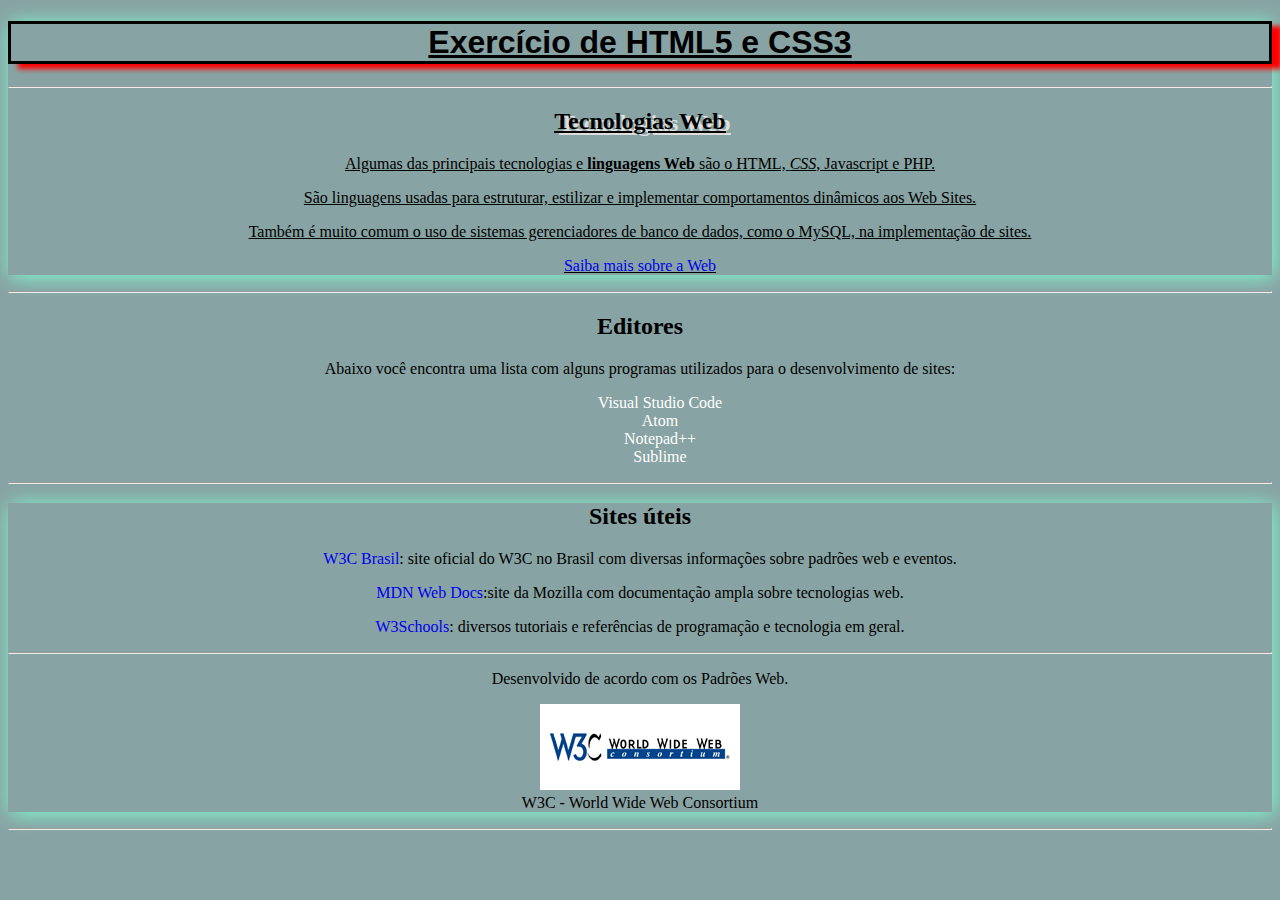
<file: index.html>
<!DOCTYPE html>
<html lang="pt-br">

<head>
    <meta charset="utf-8">
    <meta name="viewport" content="width=device-width, initial-scale=1">
    <link rel="stylesheet" href="style.css">
    <title> Exercício sobre HTML e CSS </title>
</head>

<body>
    <div class="principal">
        <h1 class="titulo"> Exercício de HTML5 e CSS3</h1>
        <hr>
        <h2 class="subtitulo"> Tecnologias Web </h2>
        <p> Algumas das principais tecnologias e <b>linguagens Web</b> são o HTML, <i>CSS</i>, Javascript e PHP.</p>
        <p> São linguagens usadas para estruturar, estilizar e implementar comportamentos dinâmicos aos Web Sites. </p>
        <p> Também é muito comum o uso de sistemas gerenciadores de banco de dados, como o MySQL, na implementação de
            sites.</p>
        <p><a href="web.html">Saiba mais sobre a Web</a></p>
    </div>

    <hr>

    <h2 class="editores">Editores</h2>

    <p class="lista">Abaixo você encontra uma lista com alguns programas utilizados para o desenvolvimento de sites:</p>
    <ul class="lista2">
        <li>Visual Studio Code</li>
        <li>Atom</li>
        <li>Notepad++</li>
        <li>Sublime</li>
    </ul>

    <hr>
    <div class="sites">
        <h2>Sites úteis</h2>

        <p><a href="https://www.w3c.br/" target="_blank">W3C Brasil</a>: site oficial do W3C no Brasil com diversas
            informações sobre padrões web e eventos.</p>

        <p><a href="https://developer.mozilla.org/pt-BR/" target="_blank">MDN Web Docs</a>:site da Mozilla com
            documentação ampla sobre tecnologias web.</p>

        <p><a href="https://www.w3schools.com/" target="_blank">W3Schools</a>: diversos tutoriais e referências de
            programação e tecnologia em geral.</p>

        <hr>
        <p>Desenvolvido de acordo com os Padrões Web.</p>
        <figure>
            <img src="imagens/logo-w3c.gif" alt="Logo W3C">
            <figcaption>W3C - World Wide Web Consortium</figcaption>
        </figure>
    </div>
    <hr>
</body>

</html>
</file>
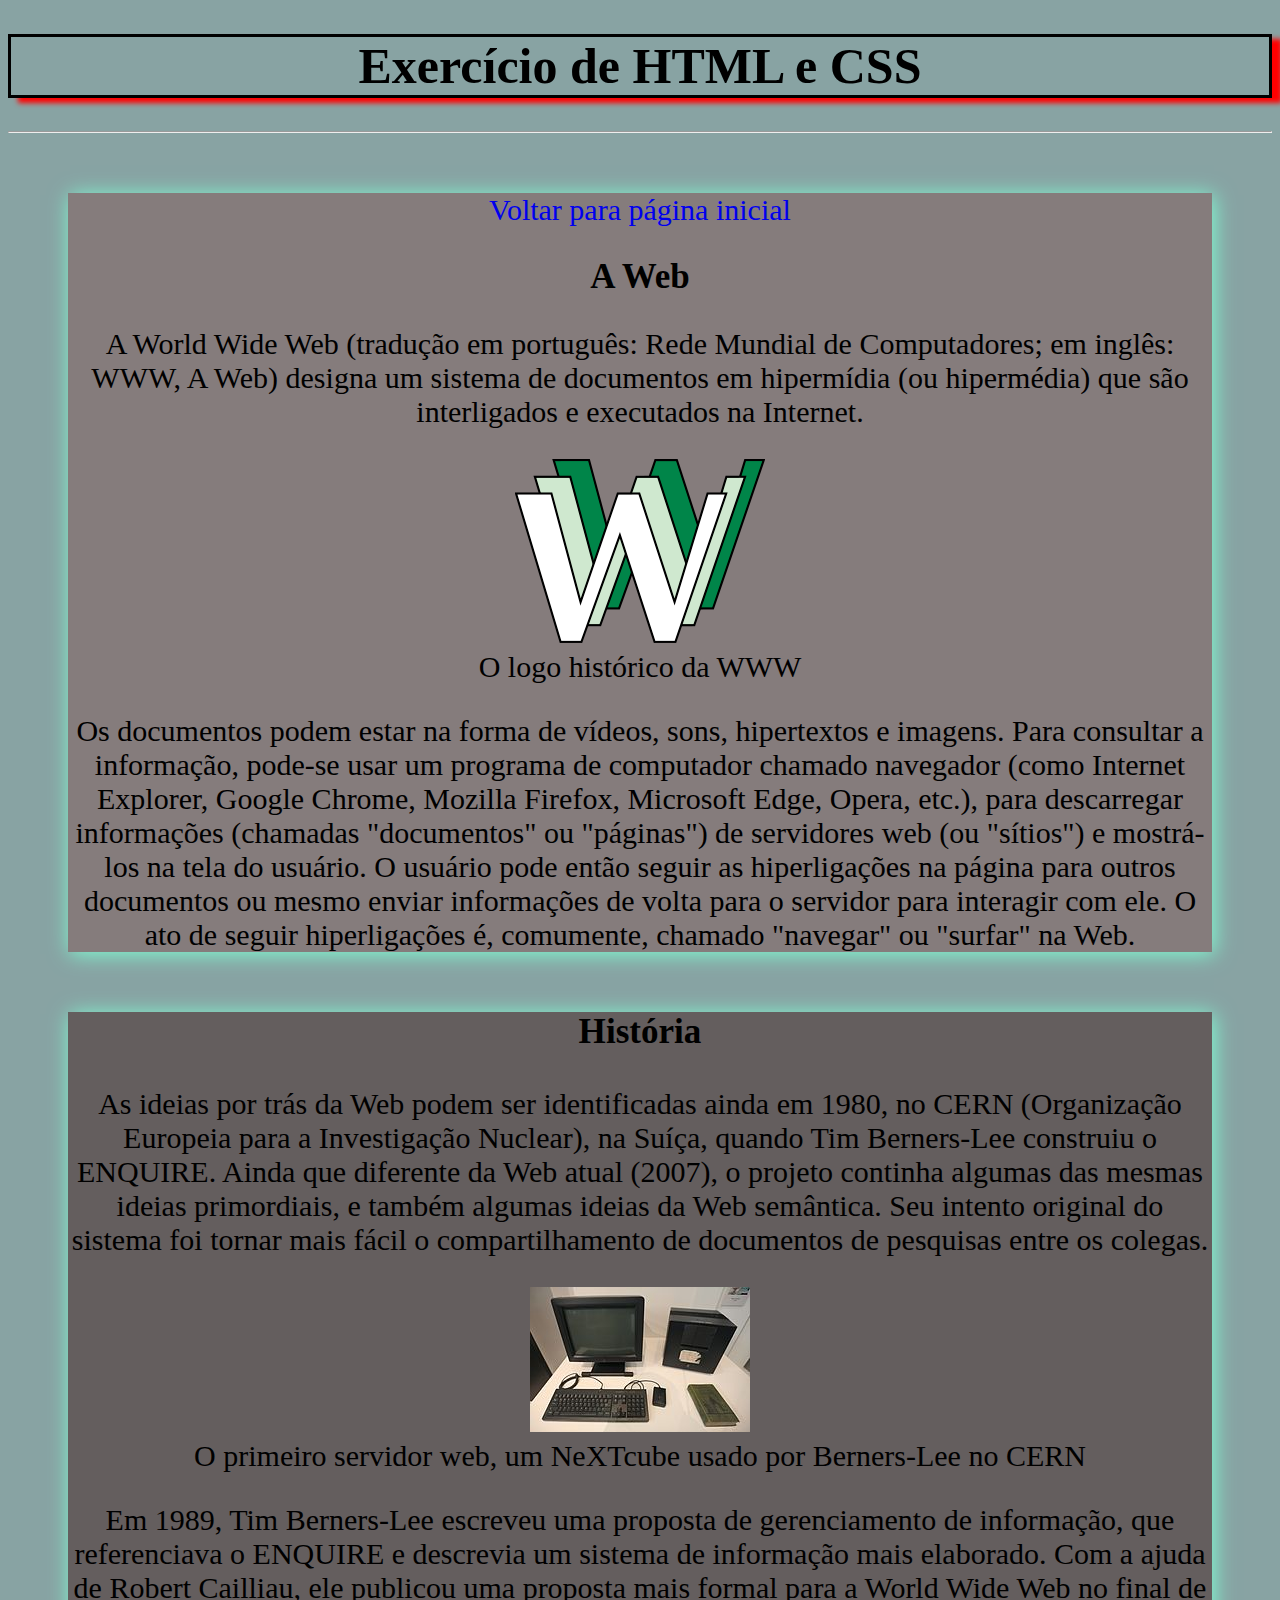
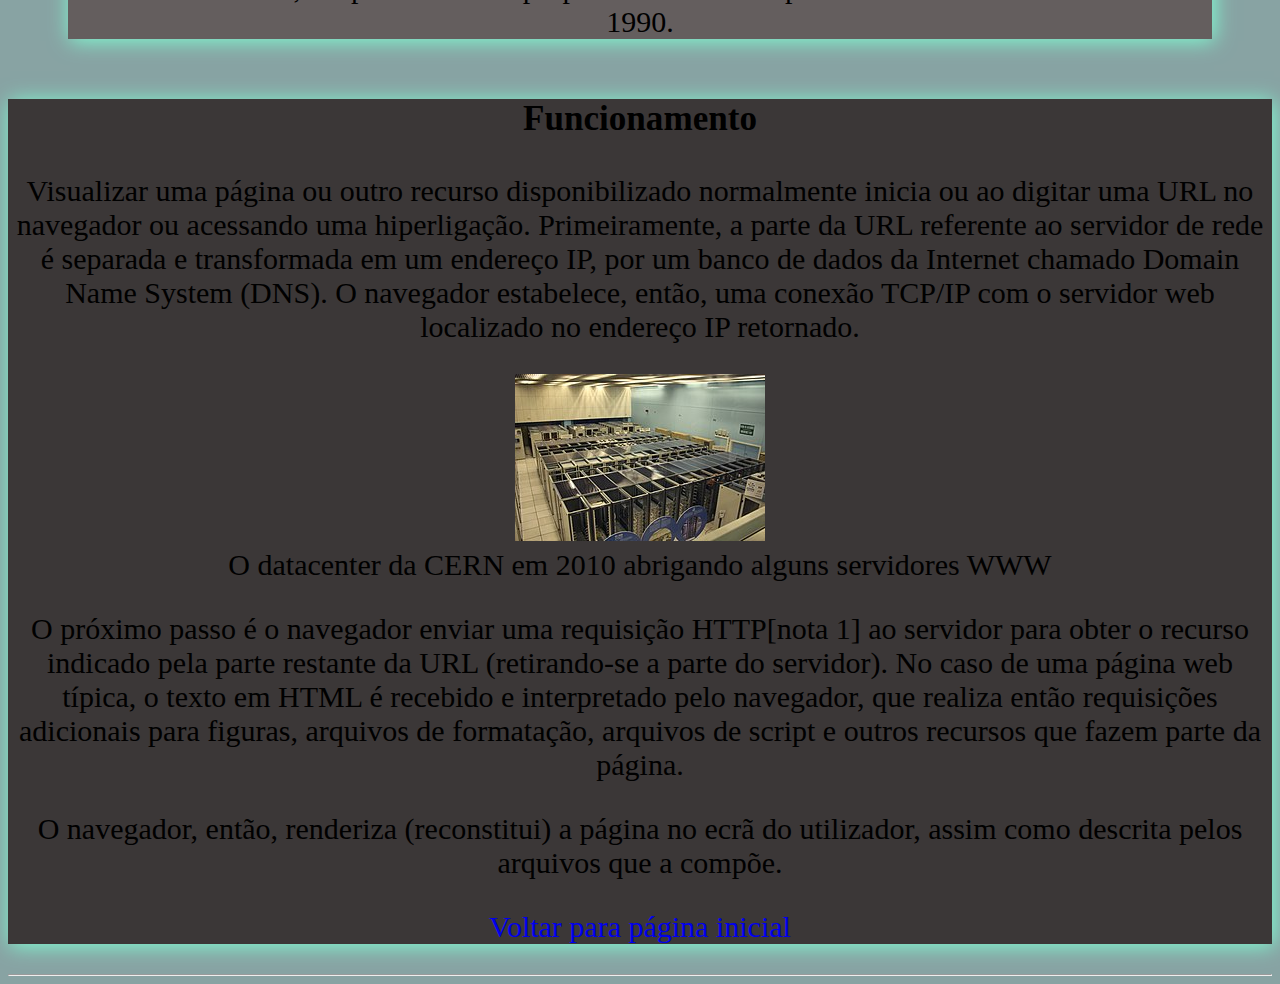
<file: web.html>
<!DOCTYPE html>
<html lang="pt-br">

<head>
    <meta charset="utf-8">
    <meta name="viewport" content="width=device-width, initial-scale=1">
    <link rel="stylesheet" href="style.css">
    <title> Web - Exercício sobre HTML e CSS </title>
</head>

<body>

    <h1 class="titulohtml"> Exercício de HTML e CSS</h1>
    <hr>
    <div class="principal2">
        <p> <a href="index.html">Voltar para página inicial</a></p>
        <h2 class="tituloweb"> A Web </h2>
        <p>A World Wide Web (tradução em português: Rede Mundial de Computadores; em inglês: WWW, A Web) designa um
            sistema de documentos em hipermídia (ou hipermédia) que são interligados e executados na Internet.</p>

        <figure>
            <img src="imagens/www.png" alt="">
            <figcaption>O logo histórico da WWW</figcaption>
        </figure>

        <p>Os documentos podem estar na forma de vídeos, sons, hipertextos e imagens. Para consultar a informação,
            pode-se usar um programa de computador chamado navegador (como Internet Explorer, Google Chrome, Mozilla
            Firefox, Microsoft Edge, Opera, etc.), para descarregar informações (chamadas "documentos" ou "páginas") de
            servidores web (ou "sítios") e mostrá-los na tela do usuário. O usuário pode então seguir as hiperligações
            na página para outros documentos ou mesmo enviar informações de volta para o servidor para interagir com
            ele. O ato de seguir hiperligações é, comumente, chamado "navegar" ou "surfar" na Web.</p>
    </div>

    <div class="historia">
        <h3>História</h3>
        <p>As ideias por trás da Web podem ser identificadas ainda em 1980, no CERN (Organização Europeia para a
            Investigação Nuclear), na Suíça, quando Tim Berners-Lee construiu o ENQUIRE. Ainda que diferente da Web
            atual (2007), o projeto continha algumas das mesmas ideias primordiais, e também algumas ideias da Web
            semântica. Seu intento original do sistema foi tornar mais fácil o compartilhamento de documentos de
            pesquisas entre os colegas.</p>

        <figure>
            <img src="imagens/webserver.jpg" alt="">
            <figcaption>O primeiro servidor web, um NeXTcube usado por Berners-Lee no CERN</figcaption>
        </figure>

        <p>Em 1989, Tim Berners-Lee escreveu uma proposta de gerenciamento de informação, que referenciava o ENQUIRE e
            descrevia um sistema de informação mais elaborado. Com a ajuda de Robert Cailliau, ele publicou uma proposta
            mais formal para a World Wide Web no final de 1990.</p>

    </div>

    <div class="funcionamento">
        <h3>Funcionamento</h3>
        <p>Visualizar uma página ou outro recurso disponibilizado normalmente inicia ou ao digitar uma URL no navegador
            ou acessando uma hiperligação. Primeiramente, a parte da URL referente ao servidor de rede é separada e
            transformada em um endereço IP, por um banco de dados da Internet chamado Domain Name System (DNS). O
            navegador estabelece, então, uma conexão TCP/IP com o servidor web localizado no endereço IP retornado.</p>

        <figure>
            <img src="imagens/cern_datacenter.jpg" alt="">
            <figcaption>O datacenter da CERN em 2010 abrigando alguns servidores WWW</figcaption>
        </figure>

        <p>O próximo passo é o navegador enviar uma requisição HTTP[nota 1] ao servidor para obter o recurso indicado
            pela parte restante da URL (retirando-se a parte do servidor). No caso de uma página web típica, o texto em
            HTML é recebido e interpretado pelo navegador, que realiza então requisições adicionais para figuras,
            arquivos de formatação, arquivos de script e outros recursos que fazem parte da página.</p>

        <p>O navegador, então, renderiza (reconstitui) a página no ecrã do utilizador, assim como descrita pelos
            arquivos que a compõe.</p>


        <p><a href="index.html">Voltar para página inicial</a></p>
    </div>
    <hr>


</body>

</html>
</file>
<file: style.css>
body {
    background-color: rgb(136, 163, 163);

}

.principal {
    text-align: center;
    text-decoration: underline;
    box-shadow: aquamarine 2px 2px 20px;


}

.titulo {
    text-align: center;
    box-shadow: 10px 5px 5px rgb(255, 0, 0);
    border-style: solid;
    font-family: Verdana, Geneva, Tahoma, sans-serif;

}

.subtitulo {
    text-decoration: underline;
    text-shadow: #e0dddd 5px 2px;
}

.editores {
    text-align: center;

}

ul li {
    list-style: none;
    text-align: center;

}

.lista {
    text-align: center;


}

.lista2 {
    color: white;

}

.sites {
    text-align: center;
    box-shadow: aquamarine 2px 2px 20px;


}

p a {
    text-decoration: none;
}

/* PAGINA HTML*/
.titulohtml {
    text-align: center;
    font-size: 50px;
    border-style: solid;
    box-shadow: 10px 5px 5px red;
}

img:hover {
    transform: scale(1.5);
    transition: 1s;
}

.principal2 {
    text-align: center;
    background-color: rgb(133, 124, 124);
    margin: 60px;
    font-size: 30px;
    box-shadow: aquamarine 2px 2px 20px;



}

.historia {
    text-align: center;
    background-color: rgb(100, 94, 94);
    font-size: 30px;
    margin: 60px;
    box-shadow: aquamarine 2px 2px 20px;

}

.tituloweb {
    font-size: 35px;
}


.funcionamento {
    text-align: center;
    font-size: 30px;
    background-color: rgb(59, 55, 55);
    box-shadow: aquamarine 2px 2px 20px;


}
</file>
